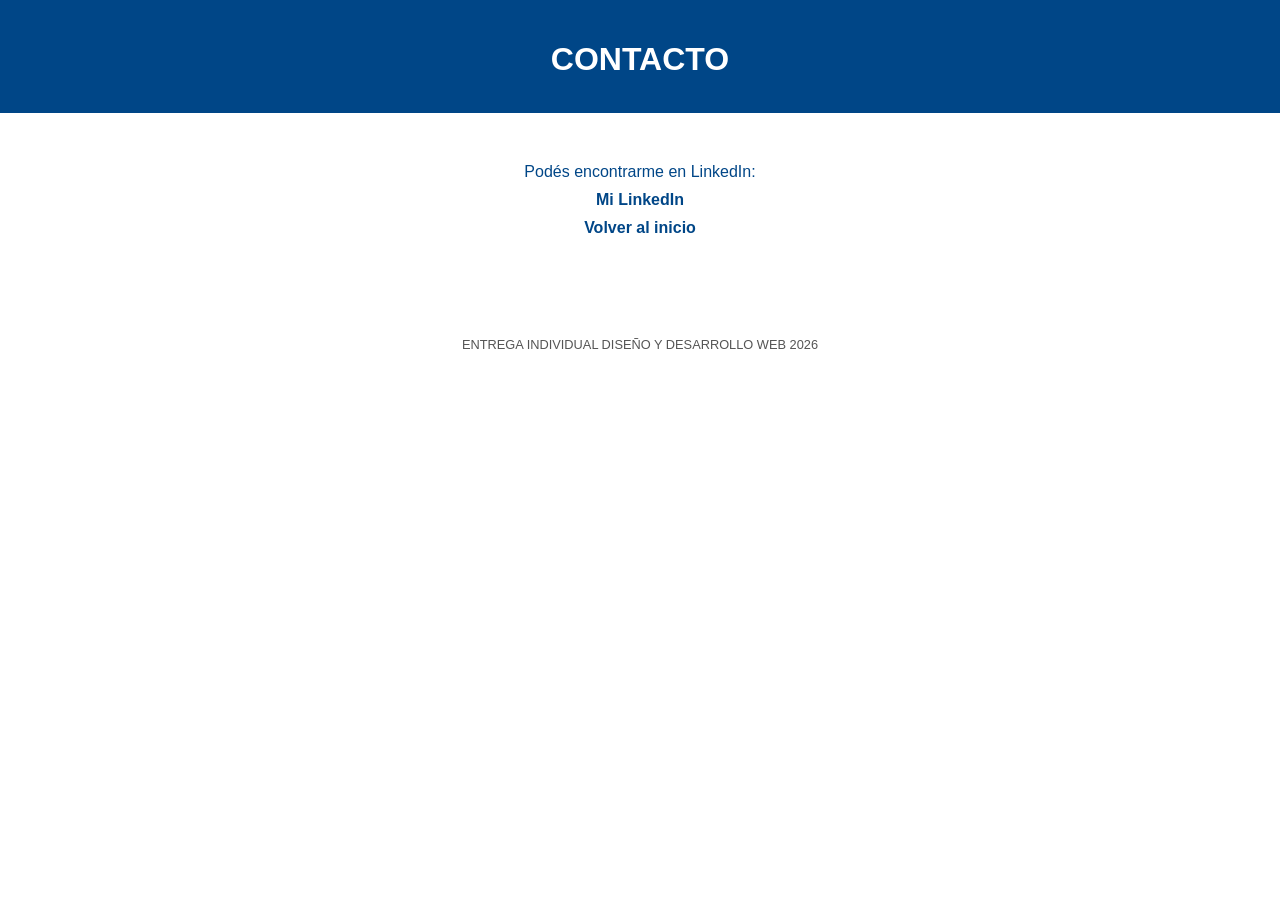
<file: contacto.html>
<!DOCTYPE html>
<html lang="es">
<head>
    <meta charset="UTF-8">
    <title>Contacto</title>
    <link rel="stylesheet" href="index.css">
</head>
<body>

<header>
    <h1>CONTACTO</h1>
</header>

<main>
    <section>
        <p>Podés encontrarme en LinkedIn:</p>

        <p>
            <a href="https://www.linkedin.com/in/franco-rodriguez-pedretti-713911251/" target="_blank">
                Mi LinkedIn
            </a>
        </p>
    </section>

    <p>
        <a href="index.html">Volver al inicio</a>
    </p>
</main>

<footer>
    <p>ENTREGA INDIVIDUAL DISEÑO Y DESARROLLO WEB 2026</p>
</footer>

</body>
</html>
</file>
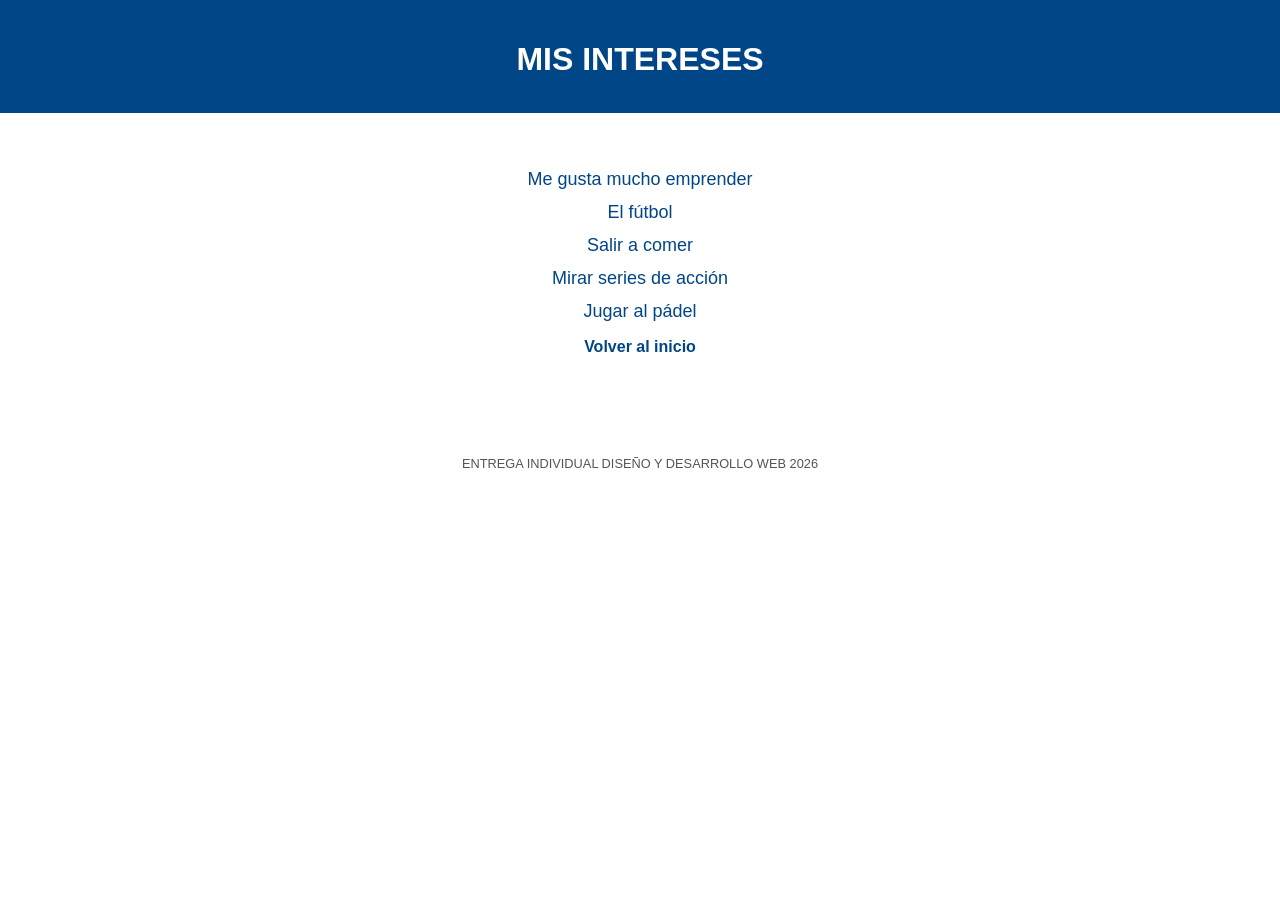
<file: intereses.html>
<!DOCTYPE html>
<html lang="es">
<head>
    <meta charset="UTF-8">
    <title>Intereses</title>
    <link rel="stylesheet" href="index.css">
</head>
<body>

<header>
    <h1>MIS INTERESES</h1>
</header>

<main>
    <section>
        <ul>
            <li>Me gusta mucho emprender</li>
            <li>El fútbol</li>
            <li>Salir a comer</li>
            <li>Mirar series de acción</li>
            <li>Jugar al pádel</li>
        </ul>
    </section>

    <p>
        <a href="index.html">Volver al inicio</a>
    </p>
</main>

<footer>
    <p>ENTREGA INDIVIDUAL DISEÑO Y DESARROLLO WEB 2026</p>
</footer>

</body>
</html>
</file>
<file: index.css>
body {
    font-family: Arial, sans-serif;
    background-color: white;
    color: #004687;
    margin: 0;
    padding: 0;
    text-align: center;
}

header {
    background-color: #004687;
    color: white;
    padding: 20px;
}

main {
    padding: 40px 20px;
}

section {
    max-width: 600px;
    margin: auto;
}

img {
    max-width: 300px;
    height: auto;
    border: 3px solid #004687;
    border-radius: 10px;
    margin-top: 20px;
}

ul {
    list-style: none;
    padding: 0;
}

li {
    margin: 12px 0;
    font-size: 18px;
}

h1, h2, h3 {
    margin-bottom: 15px;
}

p {
    margin: 10px 0;
}

a {
    color: #004687;
    text-decoration: none;
    font-weight: bold;
}

a:hover {
    text-decoration: underline;
}

footer {
    margin-top: 50px;
    font-size: 0.8rem;
    color: #555;
    padding-bottom: 20px;
}
</file>
